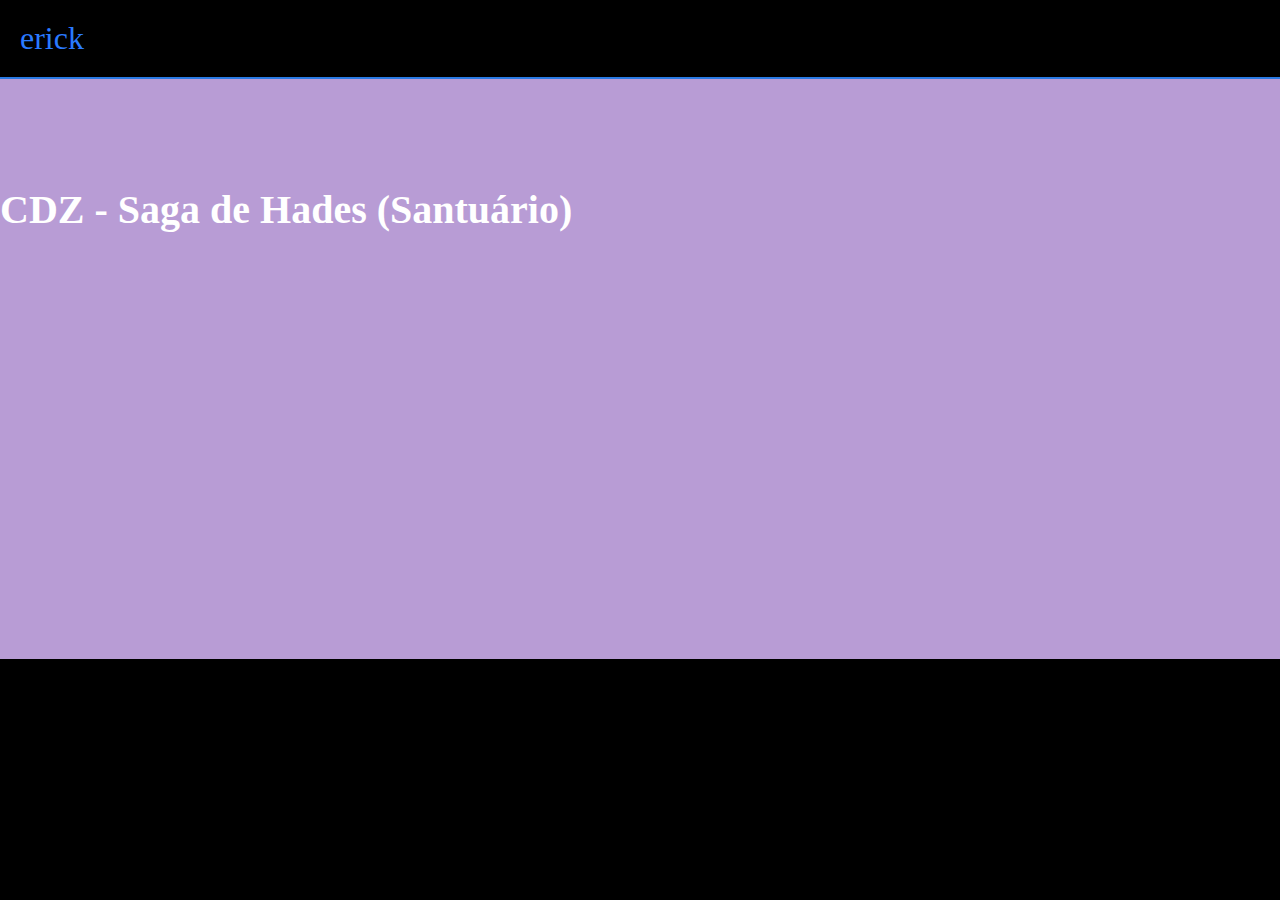
<file: freeflix-main/index.html>
<!DOCTYPE html>
<html lang="pt-br">
<head>
    <meta charset="UTF-8">
    <meta http-equiv="X-UA-Compatible" content="IE=edge">
    <meta name="viewport" content="width=device-width, initial-scale=1.0">
    <link rel="preconnect" href="https://fonts.googleapis.com">
<link rel="preconnect" href="https://fonts.gstatic.com" crossorigin>
<link href="https://fonts.googleapis.com/css2?family=Chakra+Petch:ital,wght@0,300;0,400;0,500;0,600;0,700;1,300;1,400;1,500;1,600;1,700&display=swap" rel="stylesheet">
    <link rel="stylesheet" href="style.css">
    <title>Document</title>
</head>
<body>
        <header>erick</header>
        <section>
            <div>
                <h1>CDZ - Saga de Hades (Santuário)</h1>
            </div>
            <div>
                <iframe width="560" height="315" src="https://www.youtube.com/embed/3O-bYeKxwCE?si=oUUeXMVYehgDbJUJ" title="YouTube video player" frameborder="0" allow="accelerometer; autoplay; clipboard-write; encrypted-media; gyroscope; picture-in-picture; web-share" referrerpolicy="strict-origin-when-cross-origin" allowfullscreen></iframe>
                


            </div>
        </section>
    
</body>
</html>
</file>
<file: freeflix-main/style.css>
@import url('https://fonts.googleapis.com/css2?family=Chakra+Petch:ital,wght@0,300;0,400;0,500;0,600;0,700;1,300;1,400;1,500;1,600;1,700&display=swap');
body{
    color: white;
    background: black;
    margin:0px;
    
}

header{
    border-bottom: solid 2px rgb(42,122,228);
    padding: 20px;
    font-size: 32px;
    color: rgb(42, 122,288);

}


section{

    background: rgb(184,156,213);
    padding-bottom: 80px;
    padding-top: 80px;
   
}

.chamada{
     background: rgb(184,156,213)
     padding-botton:80px;
     padding-top:80px;
     display:flex;
     justify-content:center;
}


.chamada-texto{
    margin-left: 5%;
}

h1{
    font-size: 40px;
}

p{
    font-size: 20px;
}
</file>
